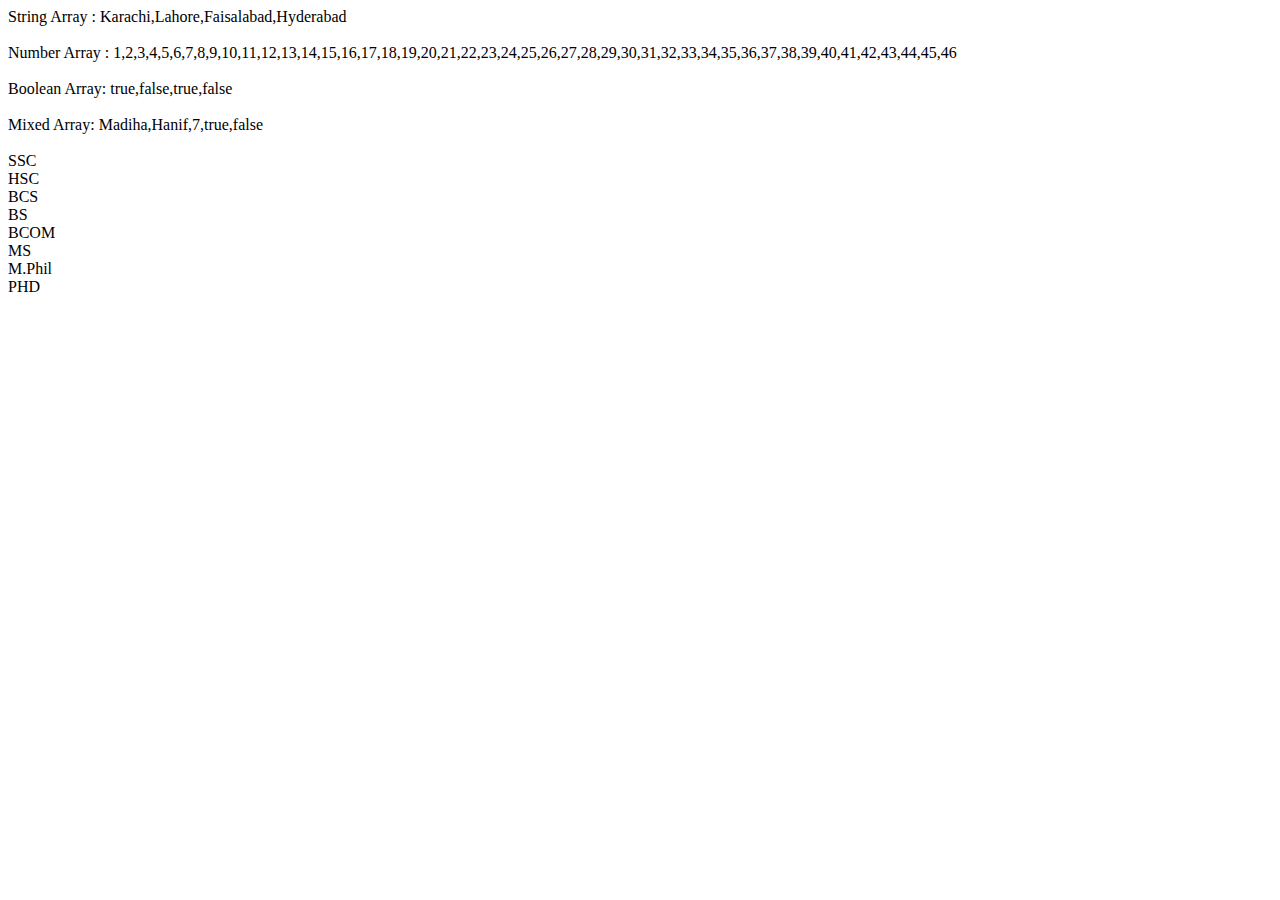
<file: Chapter 14-16/index.html>
<!DOCTYPE html>
<html lang="en">
<head>
    <meta charset="UTF-8">
    <meta name="viewport" content="width=device-width, initial-scale=1.0">
    <title>Document</title>
</head>
<body>
    


    <script src="app.js"></script>
</body>
</html>
</file>
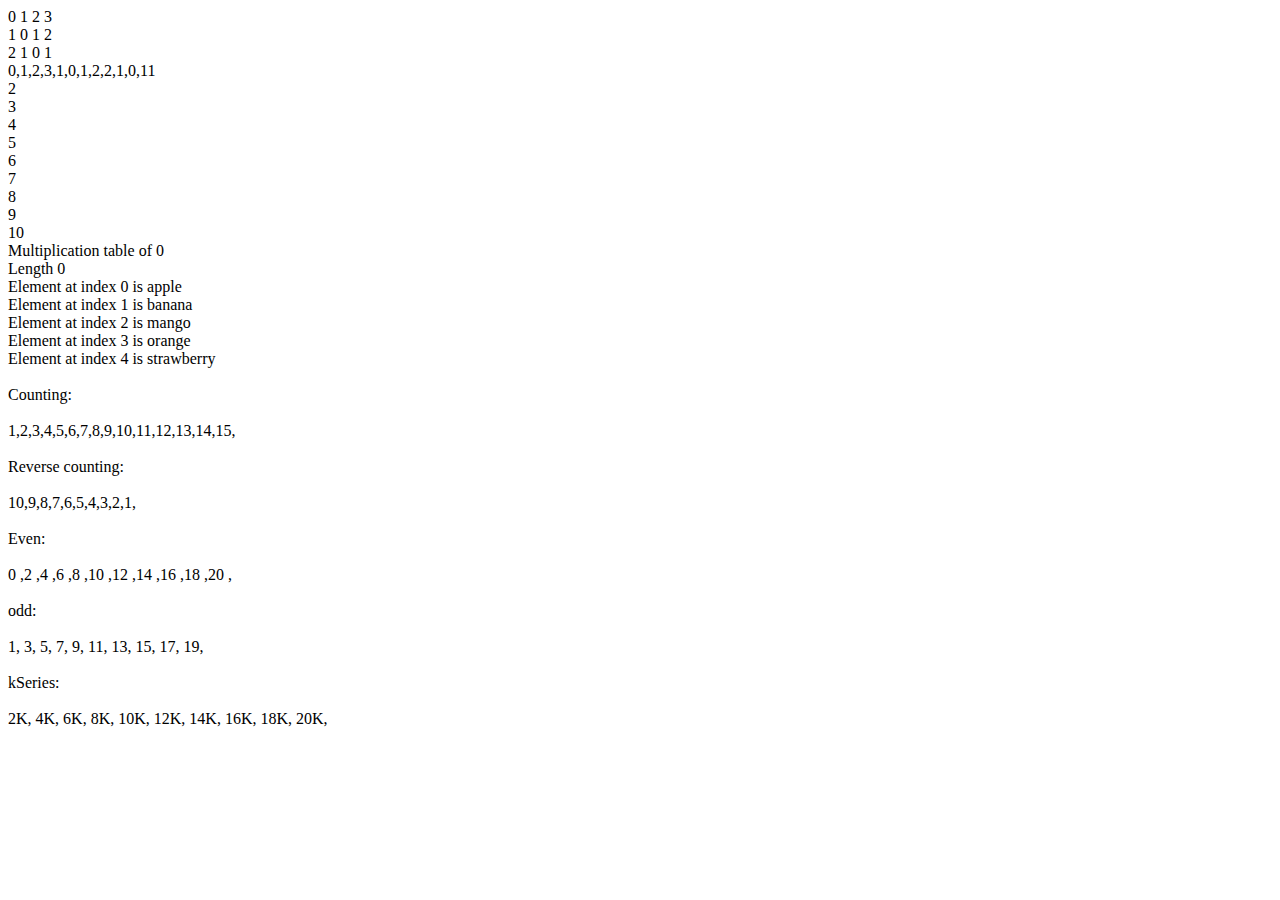
<file: Chapter 17-20/index.html>
<!DOCTYPE html>
<html lang="en">
<head>
    <meta charset="UTF-8">
    <meta name="viewport" content="width=device-width, initial-scale=1.0">
    <title>Document</title>
</head>
<body>
    



    <script src="app.js"></script>
</body>
</html>
</file>
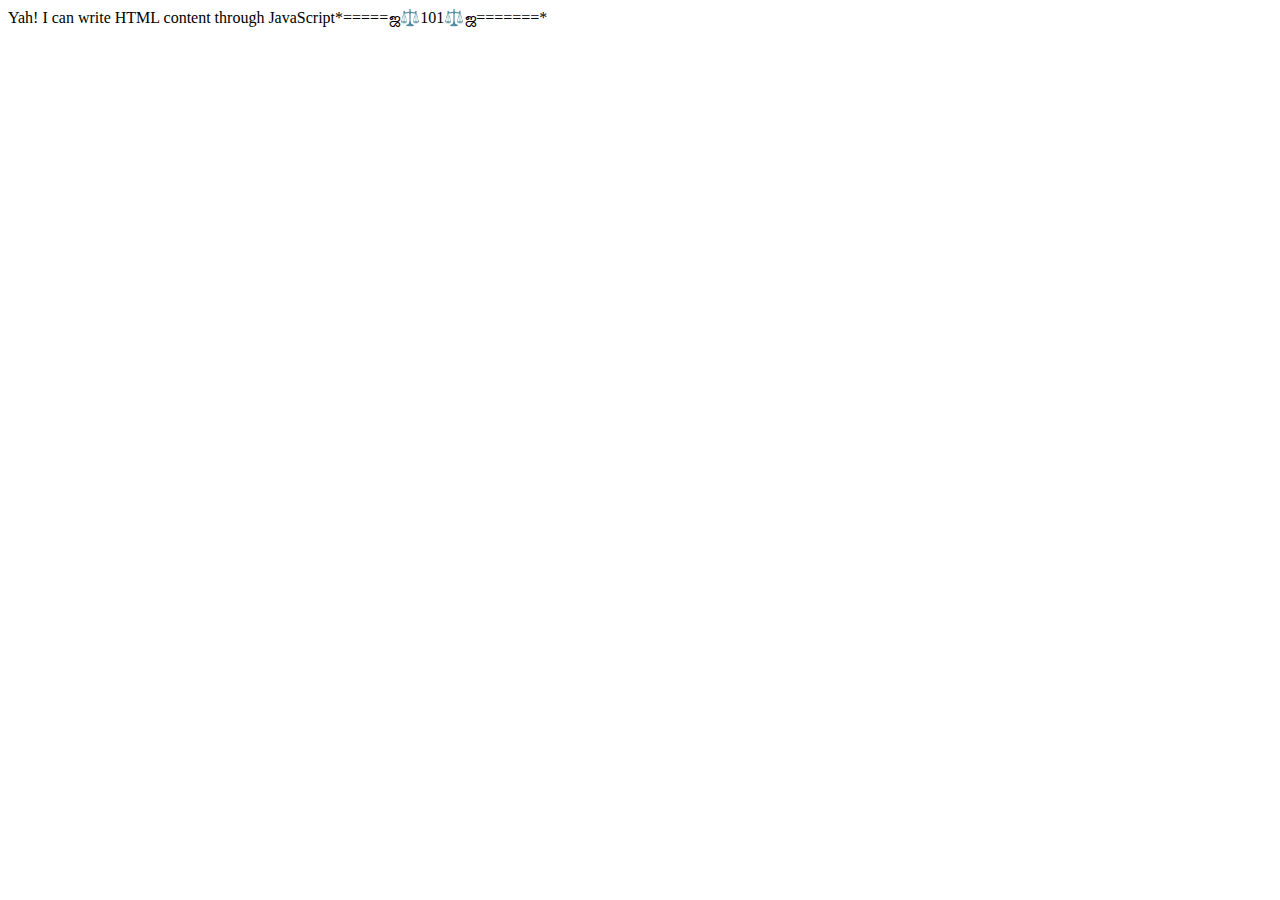
<file: Chapter 2/index.html>
<!DOCTYPE html>
<html lang="en">
<head>
    <meta charset="UTF-8">
    <meta name="viewport" content="width=device-width, initial-scale=1.0">
    <title>Document</title>
</head>
<body>


    <script src="model.js"></script>
</body>
</html>
</file>
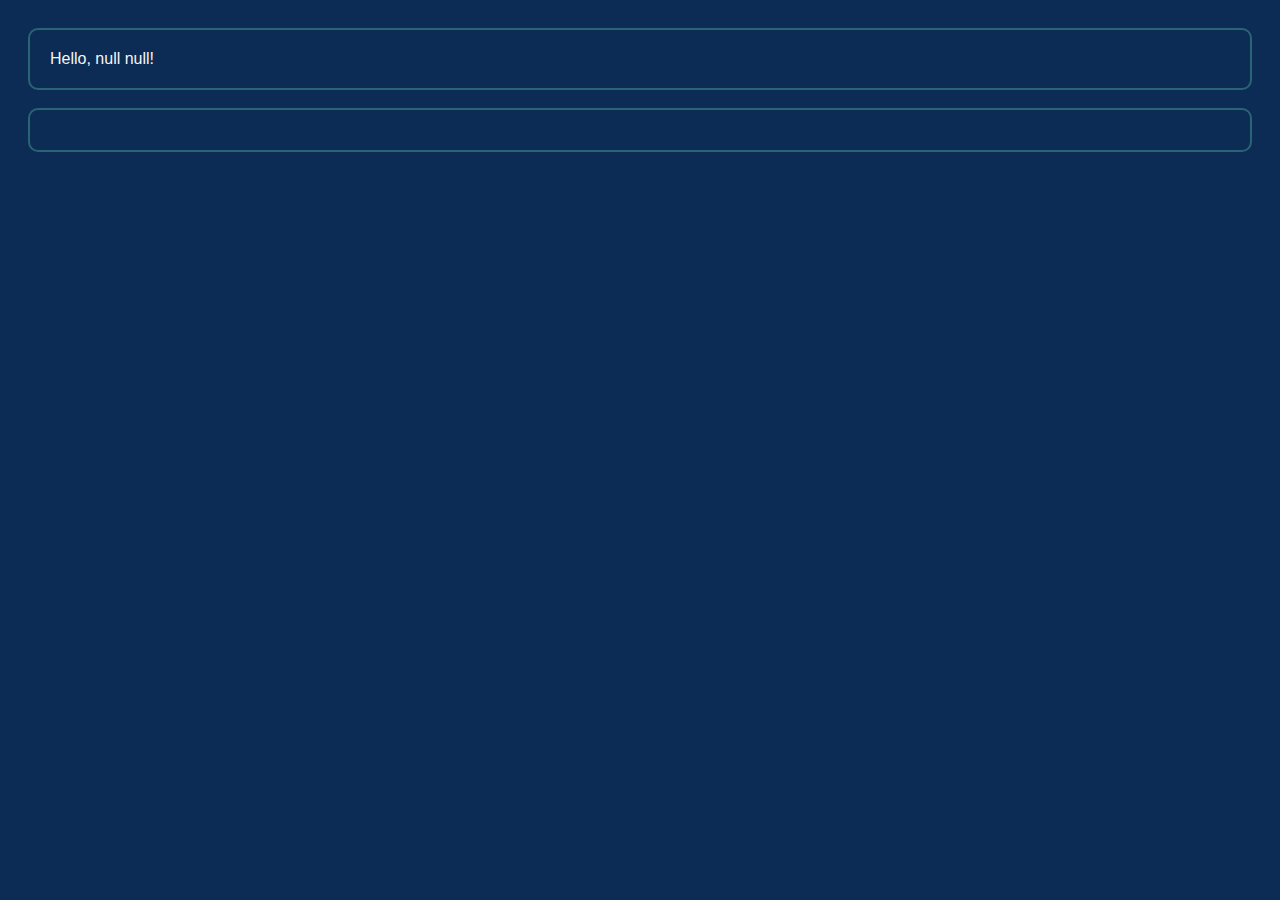
<file: Chapter 21-25/index.html>
<!DOCTYPE html>
<html lang="en">
<head>
    <meta charset="UTF-8">
    <meta name="viewport" content="width=device-width, initial-scale=1.0">
    <title>Javascript Assignment 21-25</title>
    <link rel="stylesheet" href="style.css">
</head>
<body>
    



    <script src="app.js"></script>
</body>
</html>
</file>
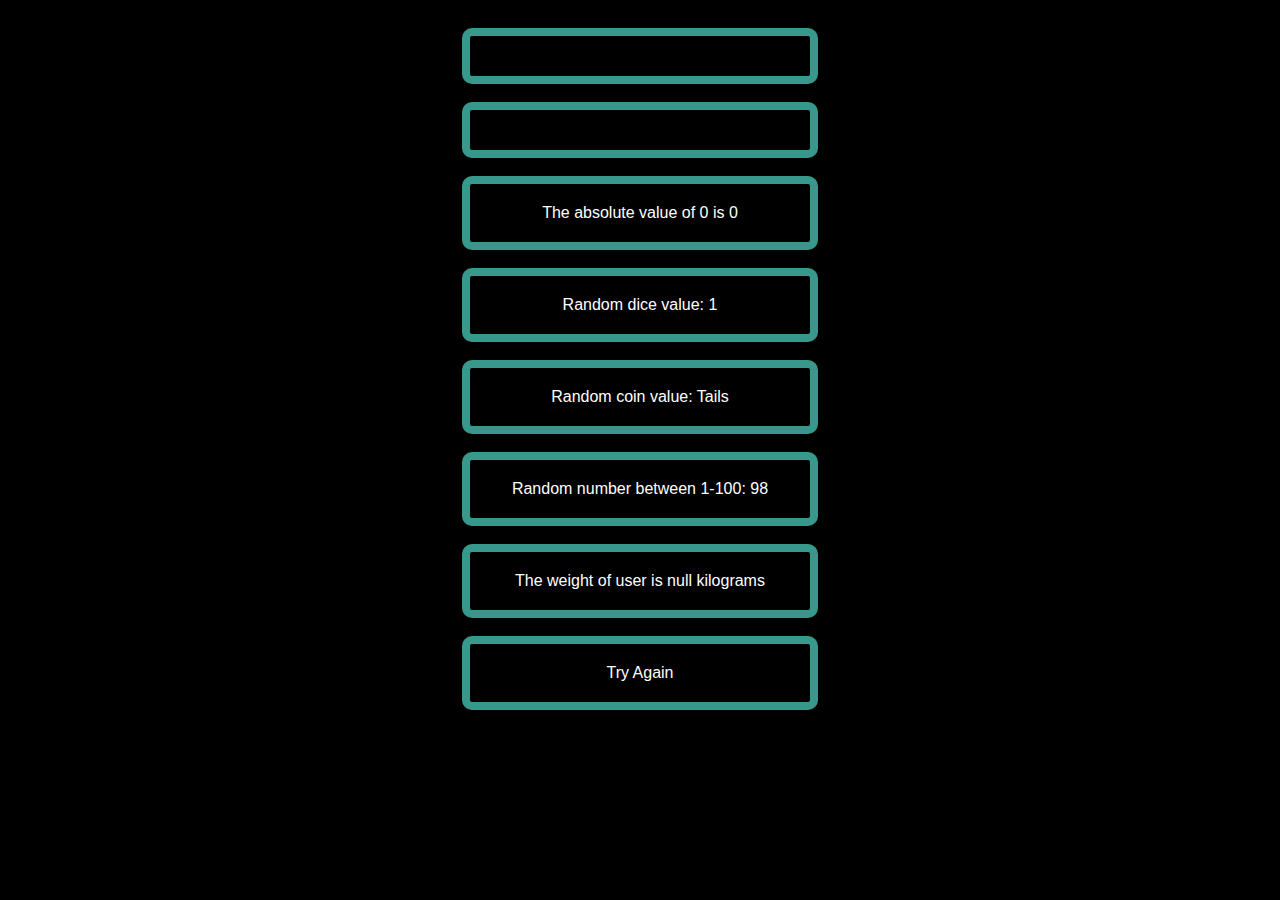
<file: Chapter 25-30/index.html>
<!DOCTYPE html>
<html lang="en">
<head>
    <meta charset="UTF-8">
    <meta name="viewport" content="width=device-width, initial-scale=1.0">
    <title>Document</title>
    <link rel="stylesheet" href="style.css">
</head>
<body>
    

    <script src="app.js"></script>
</body>
</html>
</file>
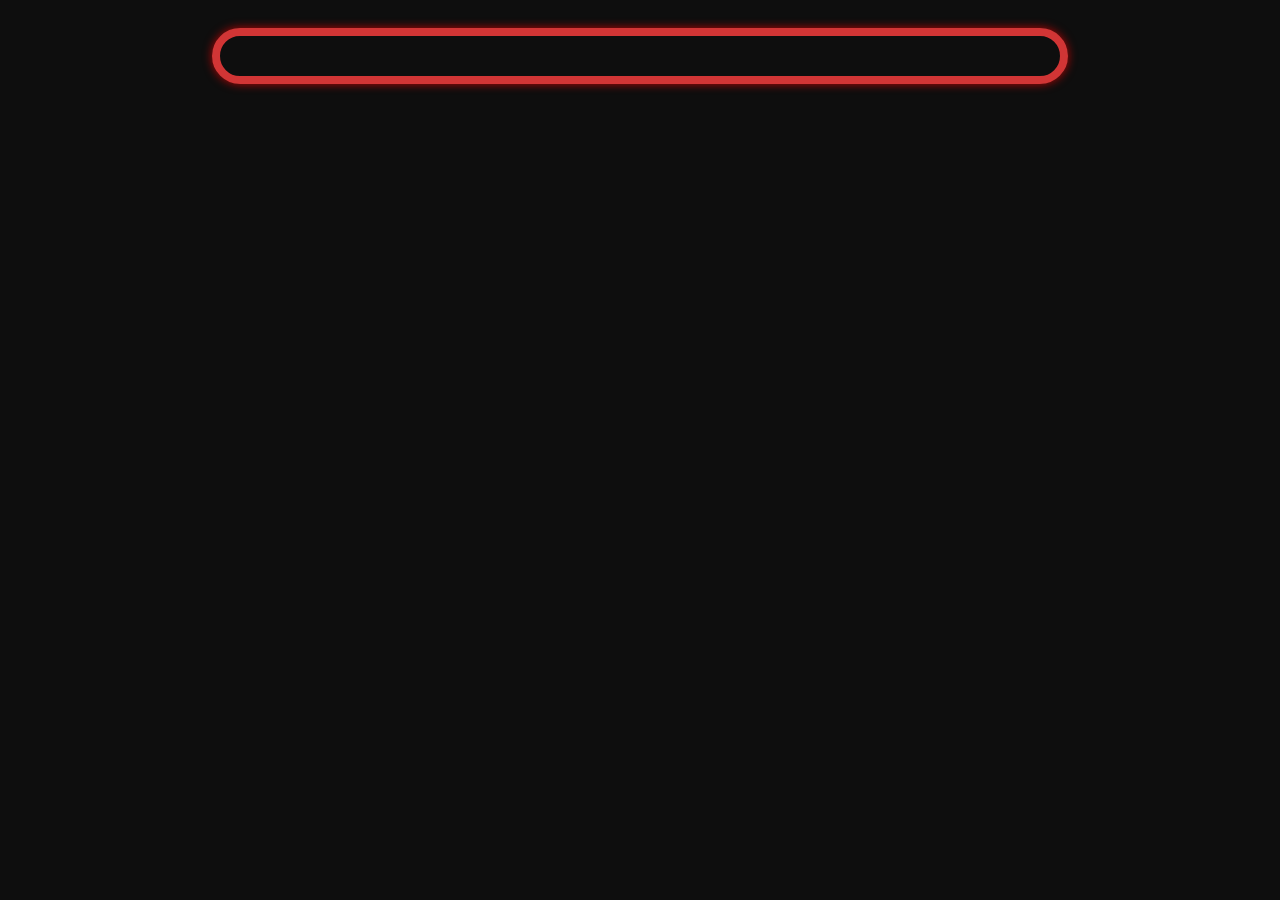
<file: Chapter 38-42/index.html>
<!DOCTYPE html>
<html lang="en">

<head>
    <meta charset="UTF-8">
    <meta name="viewport" content="width=-, initial-scale=1.0">
    <title>Document</title>
    <link rel="stylesheet" href="style.css">
</head>

<body>
    <script src="app.js"></script>
    
</body>

</html>
</file>
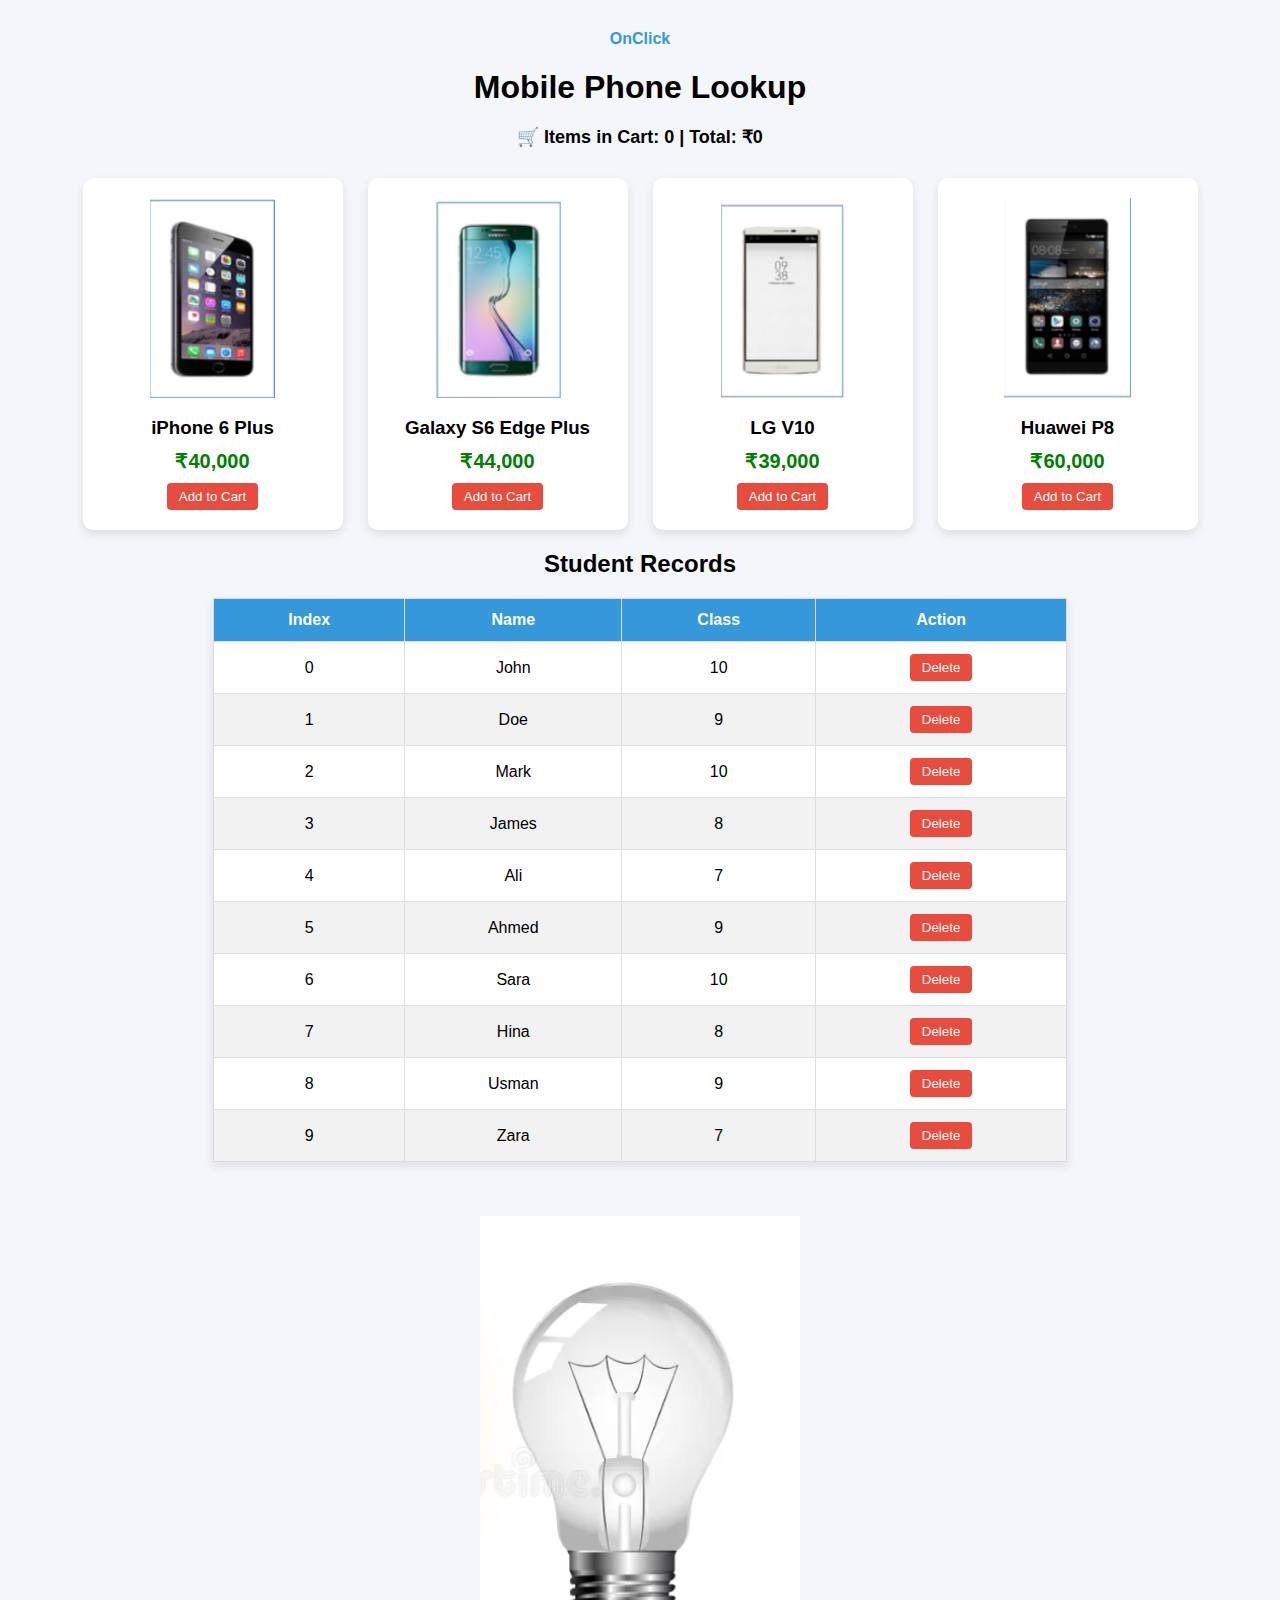
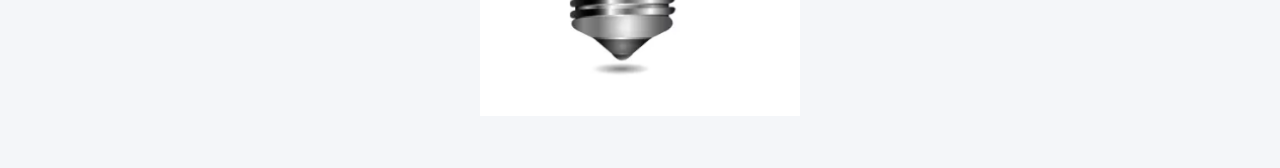
<file: Chapter 43-48/index.html>
<!DOCTYPE html>
<html lang="en">
<head>
    <meta charset="UTF-8">
    <meta name="viewport" content="width=device-width, initial-scale=1.0">
    <title>Document</title>
    <link rel="stylesheet" href="style.css">
</head>
<body>
    <!-- ........Question 1............ -->
<a href="#" onclick="greet()">OnClick</a>

<!-- //........Question 2............ -->
<h1>Mobile Phone Lookup</h1>

<div class="cart">
    🛒 Items in Cart: <span>0</span> |
    Total: ₹<span id="total-price">0</span>
</div>

<div class="card-container">

    <div class="card">
        <img src="images/Screenshot 2026-02-20 230308.png" alt="iPhone 6 Plus">
        <h3>iPhone 6 Plus</h3>
        <div class="price">₹40,000</div>
        <button onclick="addToCart()">Add to Cart</button>
    </div>

    <div class="card">
        <img src="images/Screenshot 2026-02-20 230329.png" alt="Galaxy S6 Edge Plus">
        <h3>Galaxy S6 Edge Plus</h3>
        <div class="price">₹44,000</div>
        <button onclick="addToCart()">Add to Cart</button>
    </div>

    <div class="card">
        <img src="images/Screenshot 2026-02-20 230337.png" alt="LG V10">
        <h3>LG V10</h3>
        <div class="price">₹39,000</div>
        <button onclick="addToCart()">Add to Cart</button>
    </div>

    <div class="card">
        <img src="images/Screenshot 2026-02-20 230344.png" alt="Huawei P8">
        <h3>Huawei P8</h3>
        <div class="price">₹60,000</div>
        <button onclick="addToCart()">Add to Cart</button>
    </div>

</div>
<!-- //........Question 3............ -->
<h2>Student Records</h2>

<table id="studentTable">
    <thead>
        <tr>
            <th>Index</th>
            <th>Name</th>
            <th>Class</th>
            <th>Action</th>
        </tr>
    </thead>
    <tbody>
        <tr>
            <td>0</td><td>John</td><td>10</td>
            <td><button onclick="deleteRow(this)">Delete</button></td>
        </tr>
        <tr>
            <td>1</td><td>Doe</td><td>9</td>
            <td><button onclick="deleteRow(this)">Delete</button></td>
        </tr>
        <tr>
            <td>2</td><td>Mark</td><td>10</td>
            <td><button onclick="deleteRow(this)">Delete</button></td>
        </tr>
        <tr>
            <td>3</td><td>James</td><td>8</td>
            <td><button onclick="deleteRow(this)">Delete</button></td>
        </tr>
        <tr>
            <td>4</td><td>Ali</td><td>7</td>
            <td><button onclick="deleteRow(this)">Delete</button></td>
        </tr>
        <tr>
            <td>5</td><td>Ahmed</td><td>9</td>
            <td><button onclick="deleteRow(this)">Delete</button></td>
        </tr>
        <tr>
            <td>6</td><td>Sara</td><td>10</td>
            <td><button onclick="deleteRow(this)">Delete</button></td>
        </tr>
        <tr>
            <td>7</td><td>Hina</td><td>8</td>
            <td><button onclick="deleteRow(this)">Delete</button></td>
        </tr>
        <tr>
            <td>8</td><td>Usman</td><td>9</td>
            <td><button onclick="deleteRow(this)">Delete</button></td>
        </tr>
        <tr>
            <td>9</td><td>Zara</td><td>7</td>
            <td><button onclick="deleteRow(this)">Delete</button></td>
        </tr>
    </tbody>
</table>

<br><br><br>

<!--.... question 4... -->
<img src="images/off.png" alt="" height="500px" onmouseover="src='images/on.png'" onmouseout="src='images/off.png'">


    <script src="app.js"></script>
</body>
</html>
</file>
<file: Chapter 21-25/style.css>
body {
    background-color: #0C2C55;
    color: #f5f5f5;
    font-family: Arial, sans-serif;
    padding: 20px;
}

.one {
    border: 2px solid #296374;
    padding: 20px;
    border-radius: 10px;
}

.two {
    border: 3px solid pink;
    border: 2px solid #296374;
    padding: 20px;
    border-radius: 10px;
}

.three {
    border: 3px solid pink;
    border: 2px solid #296374;
    padding: 20px;
    border-radius: 10px;
}

.four {
    border: 3px solid pink;
    border: 2px solid maroon;
    border: 2px solid #296374;
     padding: 20px;
    border-radius: 10px;
}

.five {
    border: 3px solid pink;
    border: 2px solid maroon;
    border: 2px solid #296374;
    padding: 20px;
    border-radius: 10px;
}

.six {
    border: 3px solid pink;
    border: 2px solid maroon;
    border: 2px solid #296374;
    padding: 20px;
    border-radius: 10px;
}

.seven {
    border: 3px solid pink;
    border: 2px solid maroon;   
    border: 2px solid #296374;
    padding: 20px;
    border-radius: 10px;
}

.eight {
    border: 3px solid pink;
    border: 2px solid maroon;
    border: 2px solid #296374;
    padding: 20px;
    border-radius: 10px;
}

.nine {
    border: 3px solid pink;
    border: 2px solid maroon;
    border: 2px solid #296374;
    padding: 20px;
    border-radius: 10px;
}

.ten {
    border: 3px solid pink;
    border: 2px solid maroon;
    border: 2px solid #296374;
    padding: 20px;
    border-radius: 10px;
}
</file>
<file: Chapter 25-30/style.css>
body {
    background-color: #000000;
    color: #ffffff;
    font-family: Arial, sans-serif;
    padding: 20px;
}

.one {

    border: 8px solid rgb(55, 152, 139);
    padding: 20px;
    border-radius: 10px;
    width: 300px;
    text-align: center;
    margin: auto;
}

.two {
    border: 8px solid rgb(55, 152, 139);
    padding: 20px;
    border-radius: 10px;
    width: 300px;
    text-align: center;
    margin: auto;
}

.three {
    border: 8px solid rgb(55, 152, 139);
    padding: 20px;
    border-radius: 10px;
    width: 300px;
    text-align: center;
    margin: auto;
}

.four {
    border: 8px solid rgb(55, 152, 139);
    padding: 20px;
    border-radius: 10px;
    width: 300px;
    text-align: center;
    margin: auto;
}

.five {
    border: 8px solid rgb(55, 152, 139);
    padding: 20px;
    border-radius: 10px;
    width: 300px;
    text-align: center;
    margin: auto;
}

.six {
    border: 8px solid rgb(55, 152, 139);
    padding: 20px;
    border-radius: 10px;
    width: 300px;
    text-align: center;
    margin: auto;
}

.seven {
    border: 8px solid rgb(55, 152, 139);
    padding: 20px;
    border-radius: 10px;
    width: 300px;
    text-align: center;
    margin: auto;
}

.eight {
    border: 8px solid rgb(55, 152, 139);
    padding: 20px;
    border-radius: 10px;
    width: 300px;
    text-align: center;
    margin: auto;
}
</file>
<file: Chapter 38-42/style.css>
body {
    background-color: #0e0e0e;
    color: #ffffff;
    font-family: Arial, sans-serif;
    padding: 20px;
    
}


div {

    border: 8px solid rgb(209, 53, 53);
    padding: 20px;
    border-radius: 30px;
    width: 800px;
    text-align: center;
    margin: auto;
    font-size: 20px;
    box-shadow:  0 0 10px rgba(255, 0, 0, 0.7);
    
}
div + div {
    margin-top: 30px;
}
div:hover {
    box-shadow:  0 0 20px rgba(255, 0, 0, 1);
    
}
div:active {
    box-shadow:  0 0 30px rgba(255, 0, 0, 1);
    
}
</file>
<file: Chapter 43-48/style.css>
body {
        font-family: Arial, sans-serif;
        background: #f4f6f9;
        margin: 0;
        padding: 30px;
        text-align: center;
    }
    a{
        text-decoration: none;
        color: #3498db;
        font-weight: bold;
        width: fit-content;
    }
    a:hover {
        text-decoration: underline;
    }

    h1 {
        margin-bottom: 20px;
    }

    .cart {
        font-size: 18px;
        margin-bottom: 30px;
        font-weight: bold;
    }

    .card-container {
        display: flex;
        justify-content: center;
        gap: 25px;
        flex-wrap: wrap;
    }

    .card {
        background: #fff;
        width: 220px;
        border-radius: 10px;
        box-shadow: 0 4px 10px rgba(0,0,0,0.1);
        padding: 20px;
        transition: 0.3s;
    }

    .card:hover {
        transform: translateY(-8px);
        box-shadow: 0 8px 18px rgba(0,0,0,0.15);
    }

    .card img {
        width: 100%;
        height: 200px;
        object-fit: contain;
    }

    .card h3 {
        margin: 15px 0 10px;
    }

    .price {
        color: green;
        font-size: 20px;
        font-weight: bold;
        margin-bottom: 10px;
    }

    button {
        padding: 8px 15px;
        border: none;
        background: #3498db;
        color: white;
        border-radius: 5px;
        cursor: pointer;
        transition: 0.3s;
    }

    button:hover {
        background: #2980b9;
    }

     h2 {
        margin-bottom: 20px;
    }

    table {
        width: 70%;
        margin: auto;
        border-collapse: collapse;
        background: white;
        box-shadow: 0 4px 10px rgba(0,0,0,0.1);
    }

    th, td {
        padding: 12px;
        border: 1px solid #ddd;
    }

    th {
        background: #3498db;
        color: white;
    }

    tr:nth-child(even) {
        background: #f2f2f2;
    }

    button {
        padding: 6px 12px;
        background: #e74c3c;
        color: white;
        border: none;
        border-radius: 4px;
        cursor: pointer;
    }

    button:hover {
        background: #c0392b;
    }
</file>
